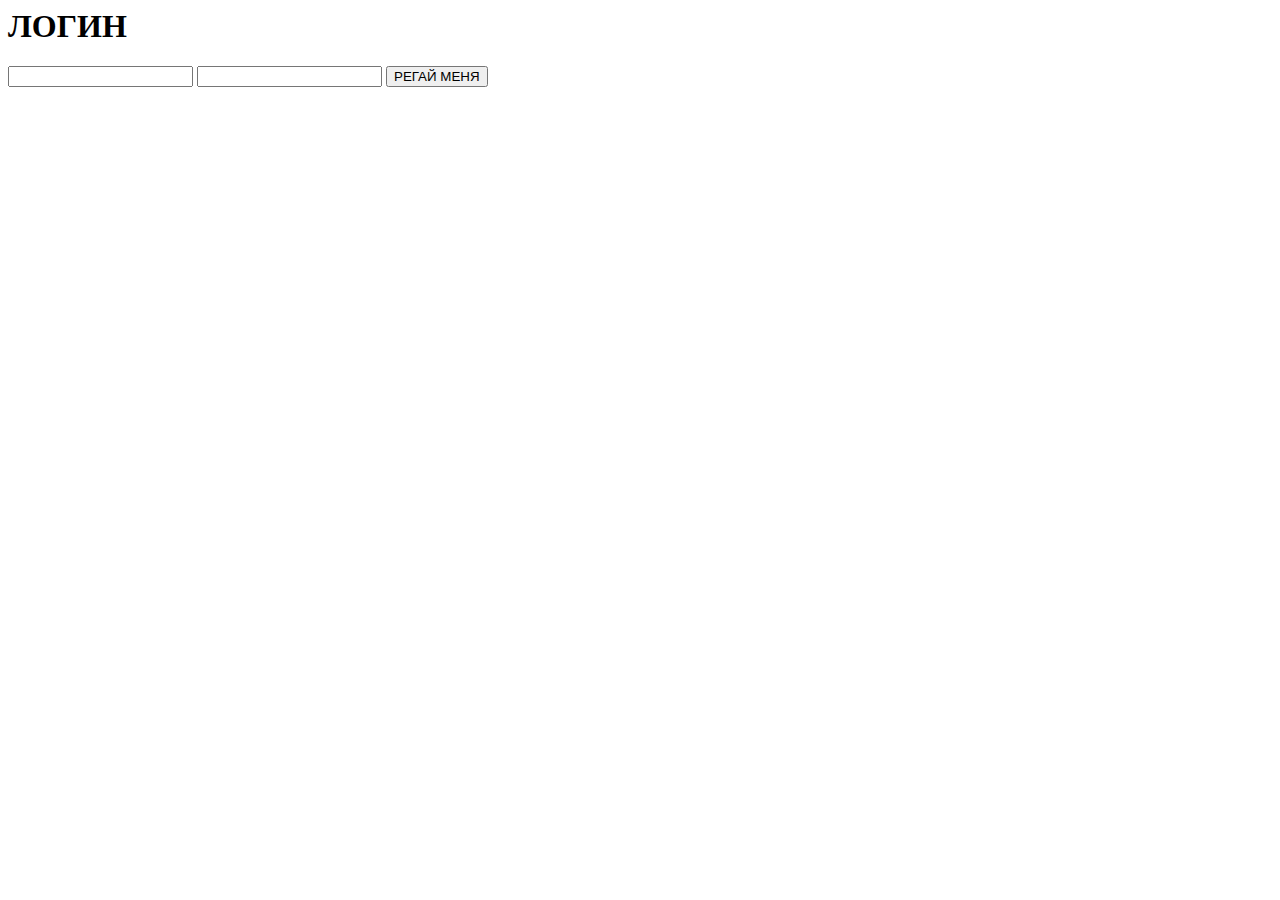
<file: servers/site/templates/login.html>
<html>
<head>
    <title>Register</title>
</head>
<body>
    <h1>ЛОГИН</h1>
    <form method="post" action="">
        <input type="text" name="login">
        <input type="password" name="password">
        <input type="submit" value="РЕГАЙ МЕНЯ">
    </form>
</body>
</html>
</file>
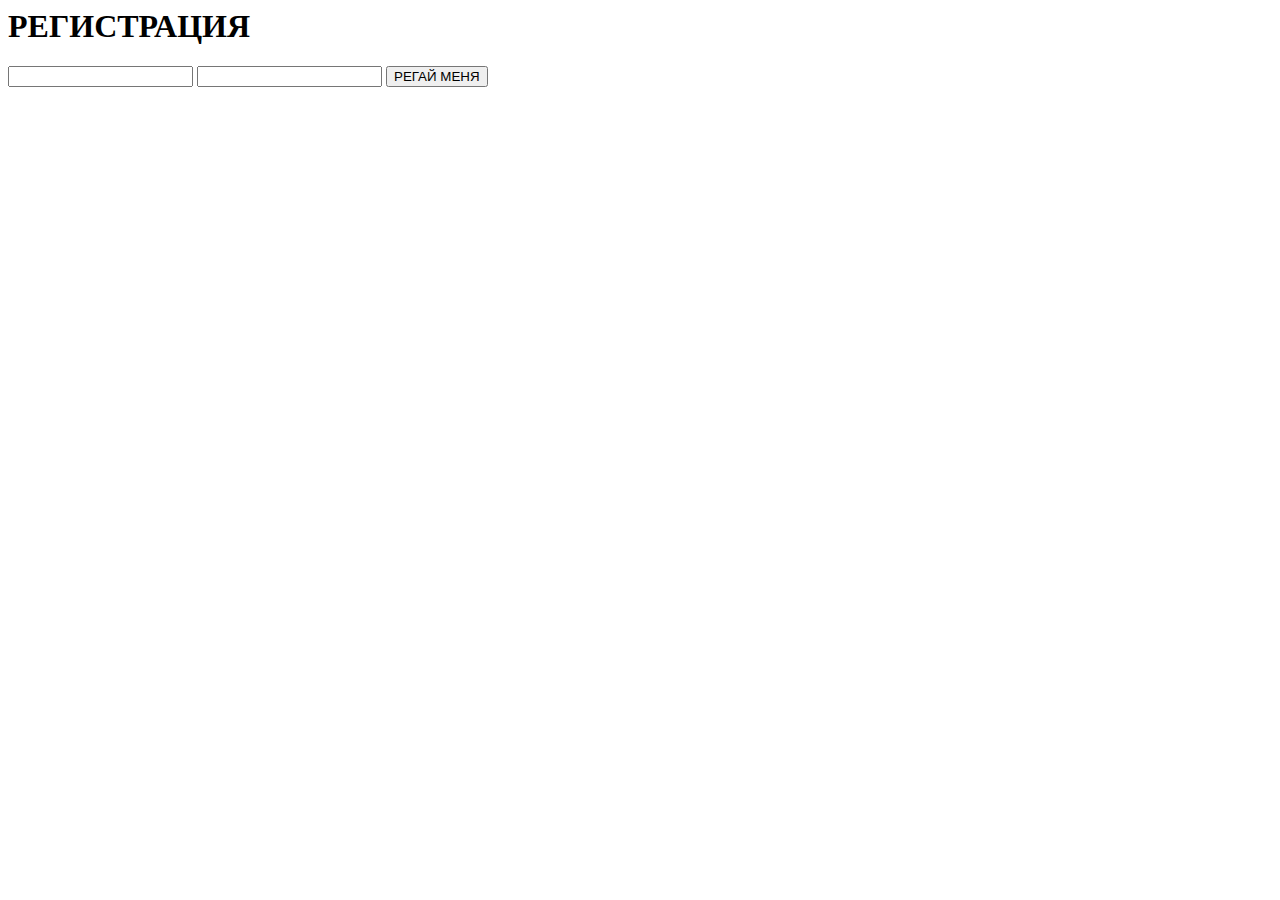
<file: servers/site/templates/register.html>
<html>
<head>
    <title>Register</title>
</head>
<body>
    <h1>РЕГИСТРАЦИЯ</h1>
    <form method="post" action="">
        <input type="text" name="login">
        <input type="password" name="password">
        <input type="submit" value="РЕГАЙ МЕНЯ">
    </form>
</body>
</html>
</file>
